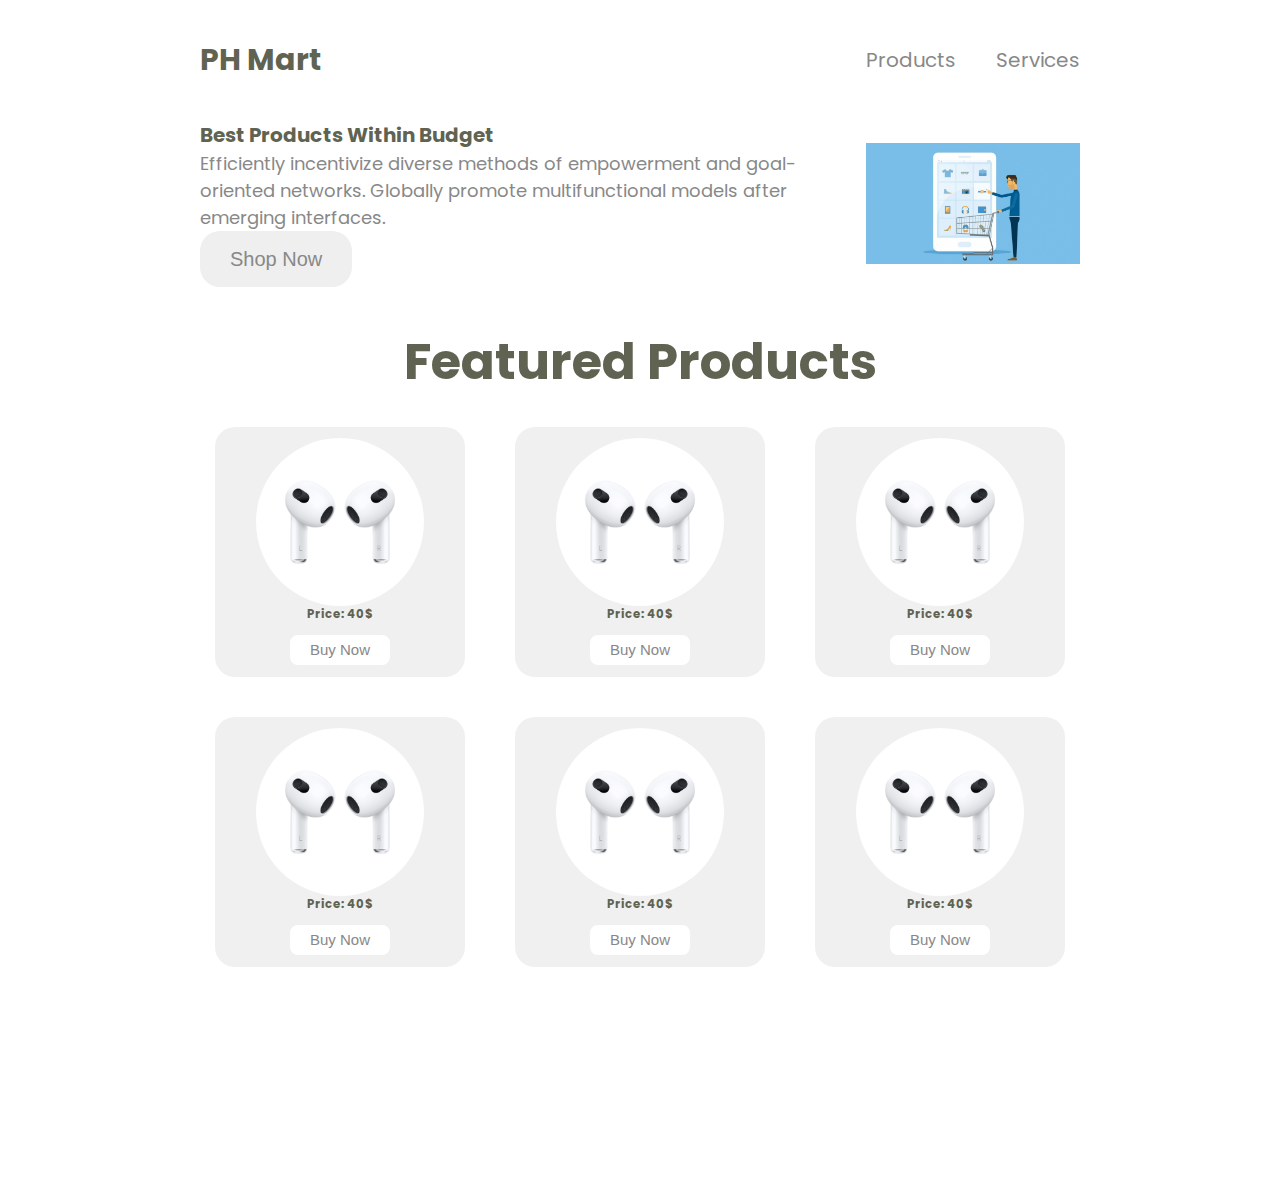
<file: index.html>
<!DOCTYPE html>
<html lang="en">
<head>
    <meta charset="UTF-8">
    <meta http-equiv="X-UA-Compatible" content="IE=edge">
    <meta name="viewport" content="width=device-width, initial-scale=1.0">
    <title>PH Mart</title>
    <link rel="stylesheet" href="style.css">
</head>
<body>
    <!-- header -->
    <header>
        <nav>
            <div class="logo"><h1>PH Mart</h1></div>
            <div class=menu>
                <a href=""><li>Products</li></a>
                <a href=""><li>Services</li></a>
            </div>
        </nav>
    </header>

    <!-- hero section -->
    <section class="hero-section">
        <div class="hero content">
            <h1>Best Products Within Budget</h1>
            <p>
                Efficiently incentivize diverse methods of empowerment and goal-oriented networks. Globally promote multifunctional models after emerging interfaces.
            </p>
            <button>Shop Now</button>
        </div>
        <div class="hero-img">
            <img src="images/hero-img.jpeg">
        </div>
    </section>

    <!-- Products -->
    <section id="products-section" class="products-section">
        <h1>Featured Products</h1>
        <div class="products">
            <div class="product-card">
                <img src="images/airpod.jpeg">
                <h3>Price: 40$</h3>
                <button class="buy-btn">Buy Now</button>
            </div>
            <div class="product-card">
                <img src="images/airpod.jpeg">
                <h3>Price: 40$</h3>
                <button class="buy-btn">Buy Now</button>
            </div>
            <div class="product-card">
                <img src="images/airpod.jpeg">
                <h3>Price: 40$</h3>
                <button class="buy-btn">Buy Now</button>
            </div>
            <div class="product-card">
                <img src="images/airpod.jpeg">
                <h3>Price: 40$</h3>
                <button class="buy-btn">Buy Now</button>
            </div>
            <div class="product-card">
                <img src="images/airpod.jpeg">
                <h3>Price: 40$</h3>
                <button class="buy-btn">Buy Now</button>
            </div>
            <div class="product-card">
                <img src="images/airpod.jpeg">
                <h3>Price: 40$</h3>
                <button class="buy-btn">Buy Now</button>
            </div>
        </div>
    </section>
</body>
</html>
</file>
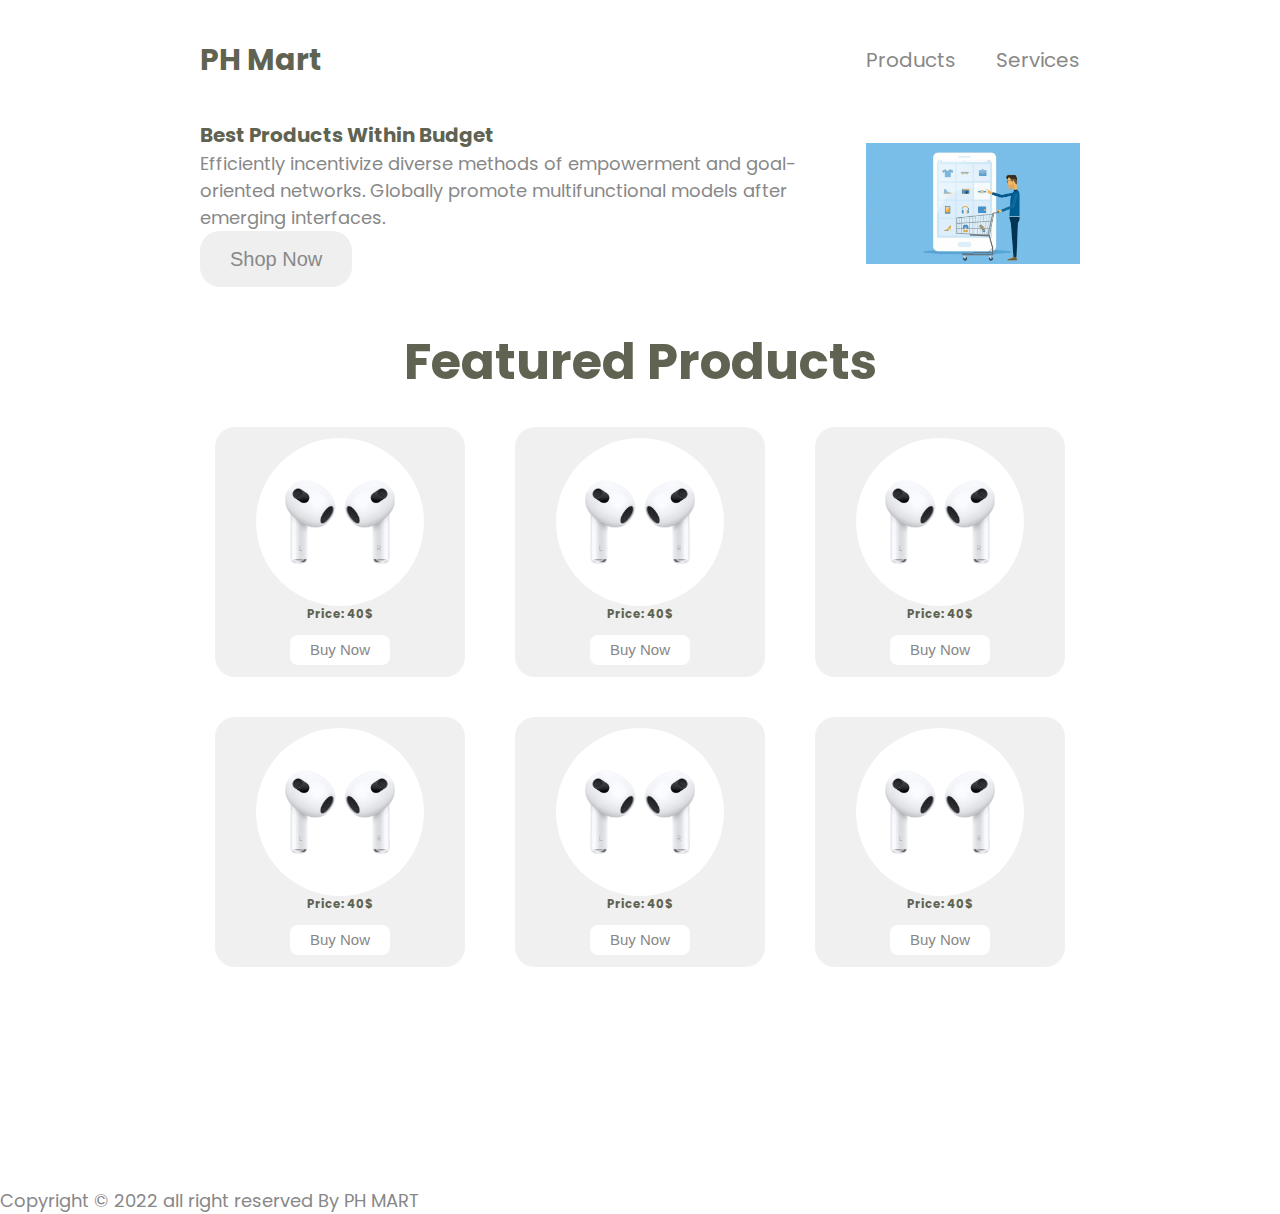
<file: index - Copy.html>
<!DOCTYPE html>
<html lang="en">
<head>
    <meta charset="UTF-8">
    <meta http-equiv="X-UA-Compatible" content="IE=edge">
    <meta name="viewport" content="width=device-width, initial-scale=1.0">
    <title>PH Mart</title>
    <link rel="stylesheet" href="style.css">
</head>
<body>
    <!-- header -->
    <header>
        <nav>
            <div class="logo"><h1>PH Mart</h1></div>
            <div class=menu>
                <a href=""><li>Products</li></a>
                <a href=""><li>Services</li></a>
            </div>
        </nav>
    </header>

    <!-- hero section -->
    <section class="hero-section">
        <div class="hero content">
            <h1>Best Products Within Budget</h1>
            <p>
                Efficiently incentivize diverse methods of empowerment and goal-oriented networks. Globally promote multifunctional models after emerging interfaces.
            </p>
            <button>Shop Now</button>
        </div>
        <div class="hero-img">
            <img src="images/hero-img.jpeg">
        </div>
    </section>

    <!-- Products -->
    <section id="products-section" class="products-section">
        <h1>Featured Products</h1>
        <div class="products">
            <div class="product-card">
                <img src="images/airpod.jpeg">
                <h3>Price: 40$</h3>
                <button class="buy-btn">Buy Now</button>
            </div>
            <div class="product-card">
                <img src="images/airpod.jpeg">
                <h3>Price: 40$</h3>
                <button class="buy-btn">Buy Now</button>
            </div>
            <div class="product-card">
                <img src="images/airpod.jpeg">
                <h3>Price: 40$</h3>
                <button class="buy-btn">Buy Now</button>
            </div>
            <div class="product-card">
                <img src="images/airpod.jpeg">
                <h3>Price: 40$</h3>
                <button class="buy-btn">Buy Now</button>
            </div>
            <div class="product-card">
                <img src="images/airpod.jpeg">
                <h3>Price: 40$</h3>
                <button class="buy-btn">Buy Now</button>
            </div>
            <div class="product-card">
                <img src="images/airpod.jpeg">
                <h3>Price: 40$</h3>
                <button class="buy-btn">Buy Now</button>
            </div>
        </div>
    </section>

    <!-- footer -->
    <footer>
        <p>Copyright &copy; 2022 all right reserved By <span>PH MART</span></p>
    </footer>
</body>
</html>
</file>
<file: style.css>
@import url('https://fonts.googleapis.com/css2?family=Poppins:wght@300;700&display=swap');

*{
    margin: 0;
    border: 0;
    box-sizing: border-box;
}
body{
    font-family: 'Poppins', sans-serif;
}
html{
    scroll-behavior: smooth;
    font-size: 62.5%;
}
h1,h3{
    color: #606351
}
p,li,a,button{
    color: #888888;
}
p{
    font-size: 1.8rem;
    line-height: 150%;
    font-size: normal;
    font-weight: normal;
}
a{
    text-decoration: none;
    cursor: pointer;
}
li{
    list-style: none;
}
button{
    padding: 1rem 3rem;
    border-radius: 2rem;
    border: none;
    outline: none;
    line-height: 3.6rem;
    text-transform: capitalize;
    cursor: pointer;
    font-style: normal;
    font-weight: normal;
    font-size: 2rem;
}

/* header */
header{
    padding: 0 20rem;
    width: 100%;
}
header nav{
    display: flex;
    justify-content: space-between;
    height: 12rem;
    align-items: center;
}
header nav .logo h1{
    font-size: 3rem;
}
header nav .menu{
    display: flex;
}
header nav .menu a{
    margin-left: 4rem;
}
header nav .menu a li{
    font-size: 2rem;
    line-height: 3.6rem;
    text-transform: capitalize;
    transition: all .5s;
}
header nav .menu a li:hover{
    color: #4b709e;
}

/* hero section */
.hero-section{
    padding: 0 20rem;
    width: 100%;
    height: 100%;
    display: flex;
    justify-content: space-between;
    align-items: center;
    margin-bottom: 5rem;
}

.hero-section .hero-content{
    width: 50%;
    height: 80vh;
    display: flex;
    flex-direction: column;
    justify-content: center;
    align-items: flex-start;
}
.hero-section .hero-content h1{
    width: 40rem;
    font-size: 5rem;
    line-height: 5rem;
    margin-bottom: 4rem;
    text-transform: capitalize;
}
.hero-section .hero-content p{
    width: 45rem;
    margin-bottom: 3rem;
}
.hero-section .hero-img{
    width: 50%;
    display: flex;
    justify-content: center;
    align-items: center;
}
.hero-section .hero-img img{
    width: 100%;
}

/* products */
.products-section{
    width: 100%;
    padding: 0 20rem;
    margin-bottom: 20rem;
    height: 100%;
}
.products-section h1{
    font-size: 5rem;
    line-height: 5rem;
    text-align: center;
    margin-bottom: 4rem;
    text-transform: capitalize;
}
.products{
    display: grid;
    grid-template-columns: repeat(3, 1fr);
    grid-gap: 2rem;
    justify-items: center;
}
.product-card{
    width: 25rem;
    height: 25rem;
    background-color: #efefefef;
    display: flex;
    flex-direction: column;
    justify-content: center;
    align-items: center;
    padding: 2rem;
    margin-bottom: 2rem;
    border-radius: 2rem;
}
.product-card img{
    width: 80%;
    border-radius: 50%;
}
.buy-btn {
    background-color: white;
    border: 2px solid #efefefef;
    padding: 1rem 2rem;
    border-radius: 1rem;
    line-height: 1rem;
    font-size: 1.5rem;
    margin-top: 1rem;
  }

/* footer */
.footer{
    /* font-size: 1rem; */
    margin-top: 5rem;
    background-color: #efefefef;
    height: 5rem;
    display: flex;
    justify-content: center;
    align-items: center;
}

/* responsive for laptop */
@media (max-width: 1200px){
    header,
    .hero-section,
    .products-section{
        padding: 0 10rem;
    }
    header nav .logo h1{
        font-size: 3rem;
    }
    .hero-section .hero-content h1{
        width: 35rem;
        font-size: 4rem;
    }
    .hero-section .hero-content p{
        width: 35rem;
    }
}

/* @responsive for ipad */
@media (max-width: 900px){
    header,
    .hero-section,
    .products-section{
        padding: 0 9rem;
    }
    .hero-section,
    .products-section{
        margin-bottom: 10rem;
    }
    header nav .logo h1{
        font-size: 3rem;
    }
    header nav .menu a {
        margin-left: 2rem;
    }
    header nav .menu a li{
        font-size: 2rem;
    }
    /* hero section */
    .hero-section{
        flex-direction: column;
        height: 80vh;
    }
    .hero-section .hero-content{
        order: 2;
        width: 100%;;
    }
    .hero-section .hero-content h1{
        font-size: 4rem;
        width: 100%;
        line-height: 6rem;
        margin-bottom: 2rem;
    }
    .hero-section .hero-content p{
        width: 100%;
        font-size: 2rem;
        margin-bottom: 5rem;
    }
    .hero-section .hero-img{
        width: 100%;
        order: 1;
    }
    .hero-section .hero-img img{
        width: 100%;
    }
    /* products */
    .products-section h1{
        font-size: 4rem;
        margin-bottom: 2rem;
        line-height: 6rem;
    }
    .products-section .products{
        grid-template-columns: repeat(2, 1fr);
    }
    footer p{
        font-size: 1.5rem;
    }   
}


/* responsive for mobile divices */
@media (max-width: 576px){
    header,
    .hero-section,
    .products-section{
        padding: 0 5rem;
    }
    .hero-section,
    .products-section{
        margin-bottom: 12rem;
    }
    header nav .logo h1{
        font-size: 2rem;
    }
    header nav .menu a {
        margin-left: 1rem;
    }
    header nav .menu a li{
        font-size: 1.5rem;
    }
    /* hero section */
    .hero-section{
        flex-direction: column;
        height: 80vh;
    }
    .hero-section .hero-content{
        order: 2;
        width: 100%;;
    }
    .hero-section .hero-content h1{
        font-size: 2rem;
        width: 100%;
        line-height: 6rem;
        margin-bottom: 2rem;
    }
    .hero-section .hero-content p{
        width: 100%;
        font-size: 2rem;
        margin-bottom: 5rem;
    }
    .hero-section .hero-img{
        width: 100%;
        order: 1;
    }
    .hero-section .hero-img img{
        width: 100%;
    }
    /* products */
    .products-section h1{
        font-size: 3rem;
        margin-bottom: 2rem;
        line-height: 6rem;
    }
    .products-section .products{
        grid-template-columns: repeat(1, 1fr);
    }
    footer p{
        font-size: 1rem;
    }   
}
</file>
